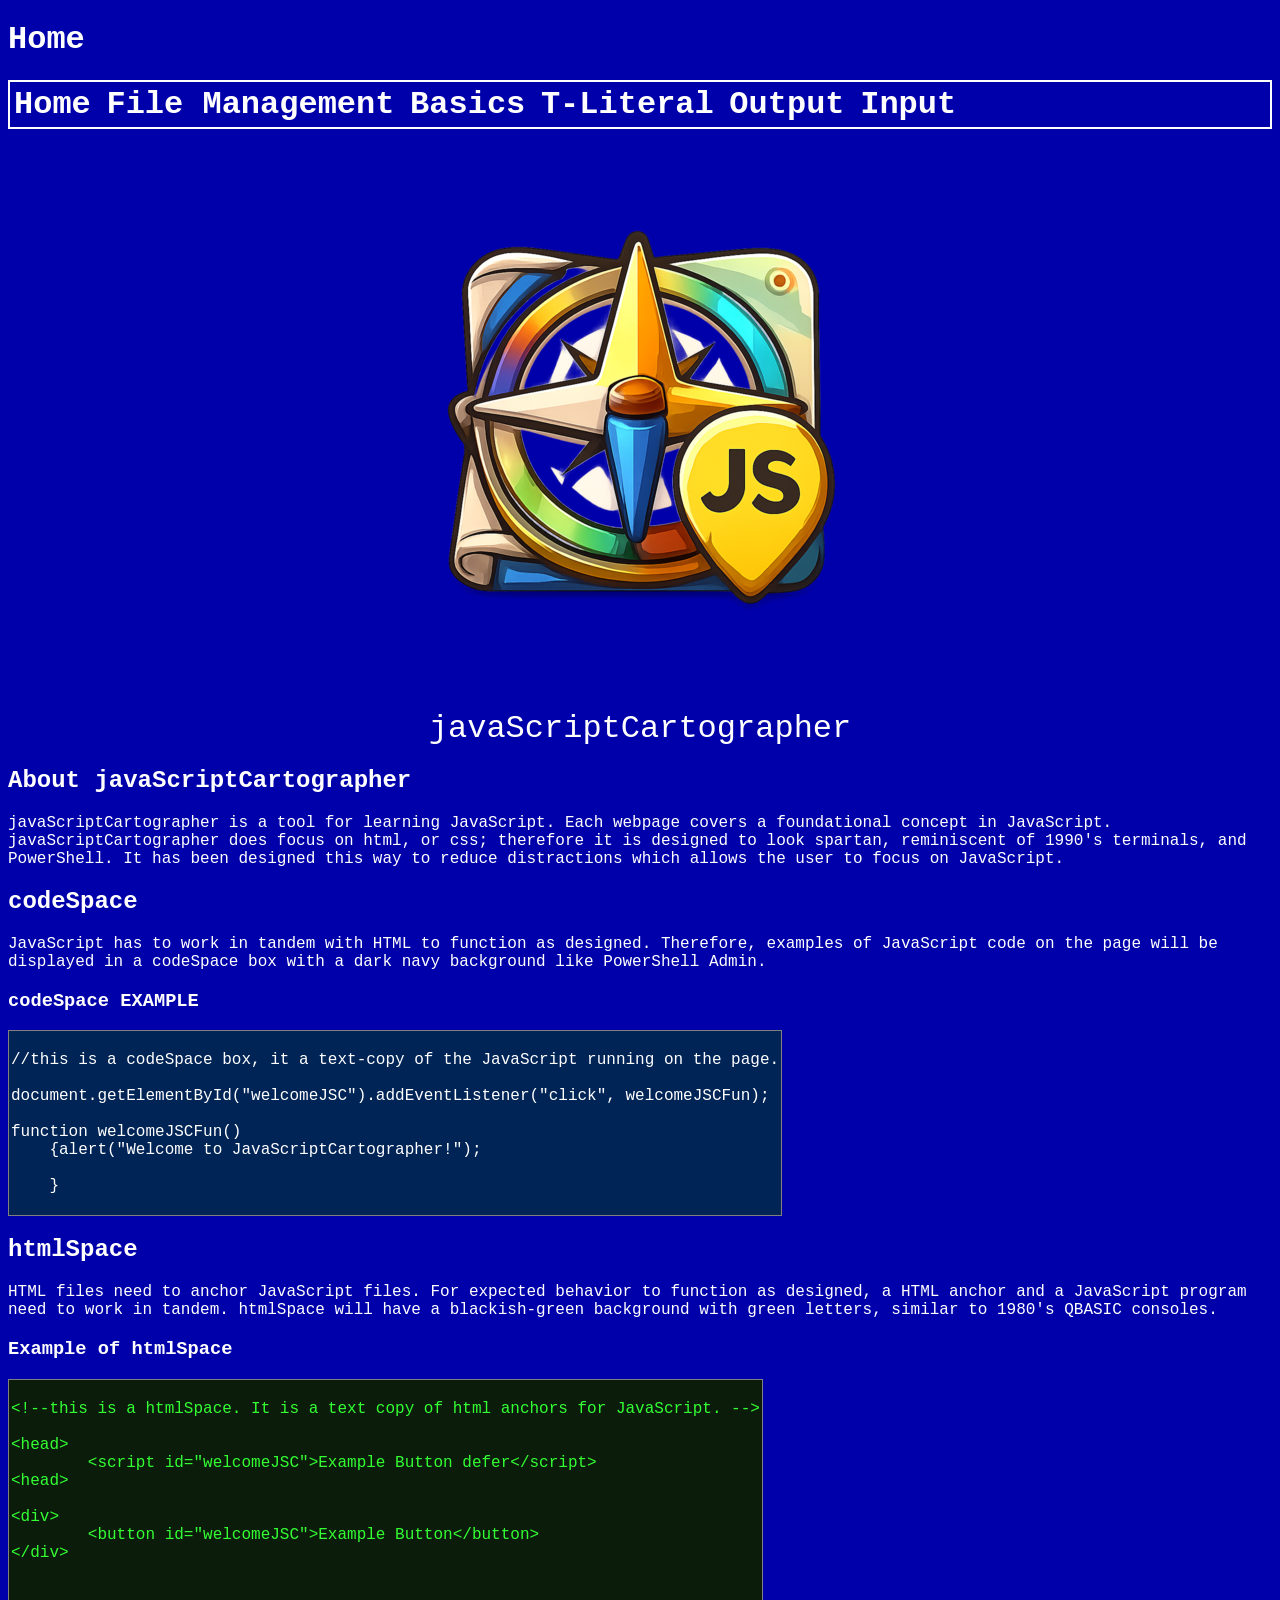
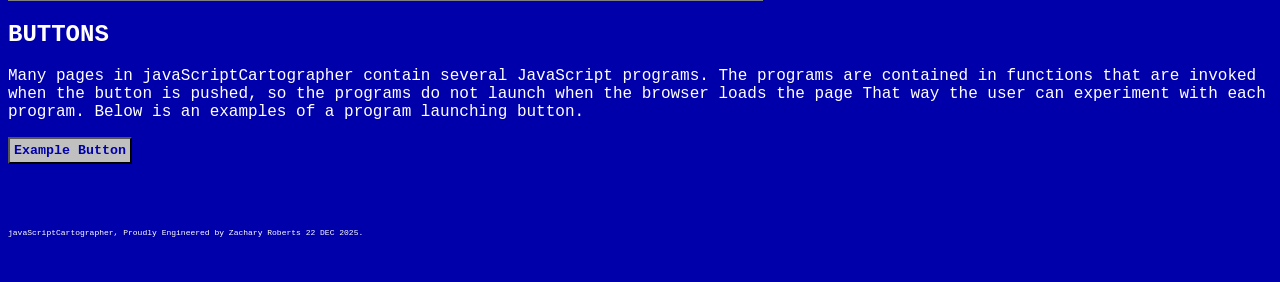
<file: index.html>
<!DOCTYPE html>
<html lang= "en">
<!--
	Proudly engineered by Zachary Roberts 22 DEC 2025
	"The island has multiple structures and installations, and one of them contains the map room.
	-Cortana, HALO: Combat Evolved" 
-->
<!--javaScriptCartographer is an application that helps teach frontend development and JavaScript.
	It is designed to be open as a webpage to map and write other webpages.
-->

<head>
	<meta charset="utf-8">
	<meta name="viewport" content="width=device-width, initial-scale=1.0">
	<!--Sets a good baseline screen optimiztion method-->
	<title>javaScriptCartographer:Home</title>
	<meta name="description" content="An application for learning frontend development and JavaScript">
	<link rel="icon" type="image/png" href="images/jsCartographer4_32.png">
	<!--Above is code for favicon to displays in tab-->
	<link rel="stylesheet" href="terminalTwo.css">
	<script src="welcomeJSC.js" defer></script>
	<!--link JavaScript here if needed, defer is helpful here.-->
</head>

<body>
	<header>
	<h1>Home<h1>
	<nav>
		<a href="index.html">Home</a>
        <a href="file-management/index.html">File Management</a>
        <a href="basics/index.html">Basics</a>
        <a href="template-literal/index.html">T-Literal</a>
		<a href="output/index.html">Output</a>
		<a href="input/index.html">Input</a>
	</nav>
	</header>
	<main>
		<div class="javaScriptLogo-wrapper">
			<div class="javaScriptCartographerLogo"></div>
		</div>
		<div class="logoFont">javaScriptCartographer</div>
		<h2>About javaScriptCartographer</h2>
			<p>
				javaScriptCartographer is a tool for learning JavaScript. Each webpage covers a foundational concept in JavaScript.
				javaScriptCartographer does focus on html, or css; therefore it is designed to look spartan, reminiscent of 1990's
				terminals, and PowerShell. It has been designed this way to reduce distractions which allows the user to 
				focus on JavaScript.
			</p>
		<h2>codeSpace</h2>
			<p>
				JavaScript has to work in tandem with HTML to function as designed. Therefore, examples of JavaScript code on
				the page will be displayed in a codeSpace box with a dark navy background like PowerShell Admin. 
			</p>
		<h3>codeSpace EXAMPLE</h2>
<pre class="codeSpace">

//this is a codeSpace box, it a text-copy of the JavaScript running on the page.

document.getElementById("welcomeJSC").addEventListener("click", welcomeJSCFun);

function welcomeJSCFun()
    {alert("Welcome to JavaScriptCartographer!");

    }

</pre>
		<h2>htmlSpace</h2>
			<p>
				HTML files need to anchor JavaScript files. For expected behavior to function
				as designed, a HTML anchor and a JavaScript program need to work in tandem.
				htmlSpace will have a blackish-green background with green letters, similar to
				1980's QBASIC consoles. 				
			</p>
		<h3>Example of htmlSpace</h2>

<pre class="htmlSpace">

&lt;!--this is a htmlSpace. It is a text copy of html anchors for JavaScript. --&gt

&lt;head&gt;
	&lt;script id="welcomeJSC"&gt;Example Button defer&lt;/script&gt;
&lt;head&gt;

&lt;div&gt;
	&lt;button id="welcomeJSC"&gt;Example Button&lt;/button&gt;
&lt;/div&gt;		


</pre>

	<h2>BUTTONS</h2>
		<p>
			Many pages in javaScriptCartographer contain several JavaScript programs.
			The programs are contained in functions that are invoked when the button is 
			pushed, so the programs do not launch when the browser loads the page
			That way the user can experiment with each program. Below is an examples
			of a program launching button.
		</p>
		<div>
			<button id="welcomeJSC">Example Button</button>
		</div>		
	</main>
	<footer>
	<p>javaScriptCartographer, Proudly Engineered by Zachary Roberts 22 DEC 2025.</p>
	</footer>
</body>
</html>
</file>
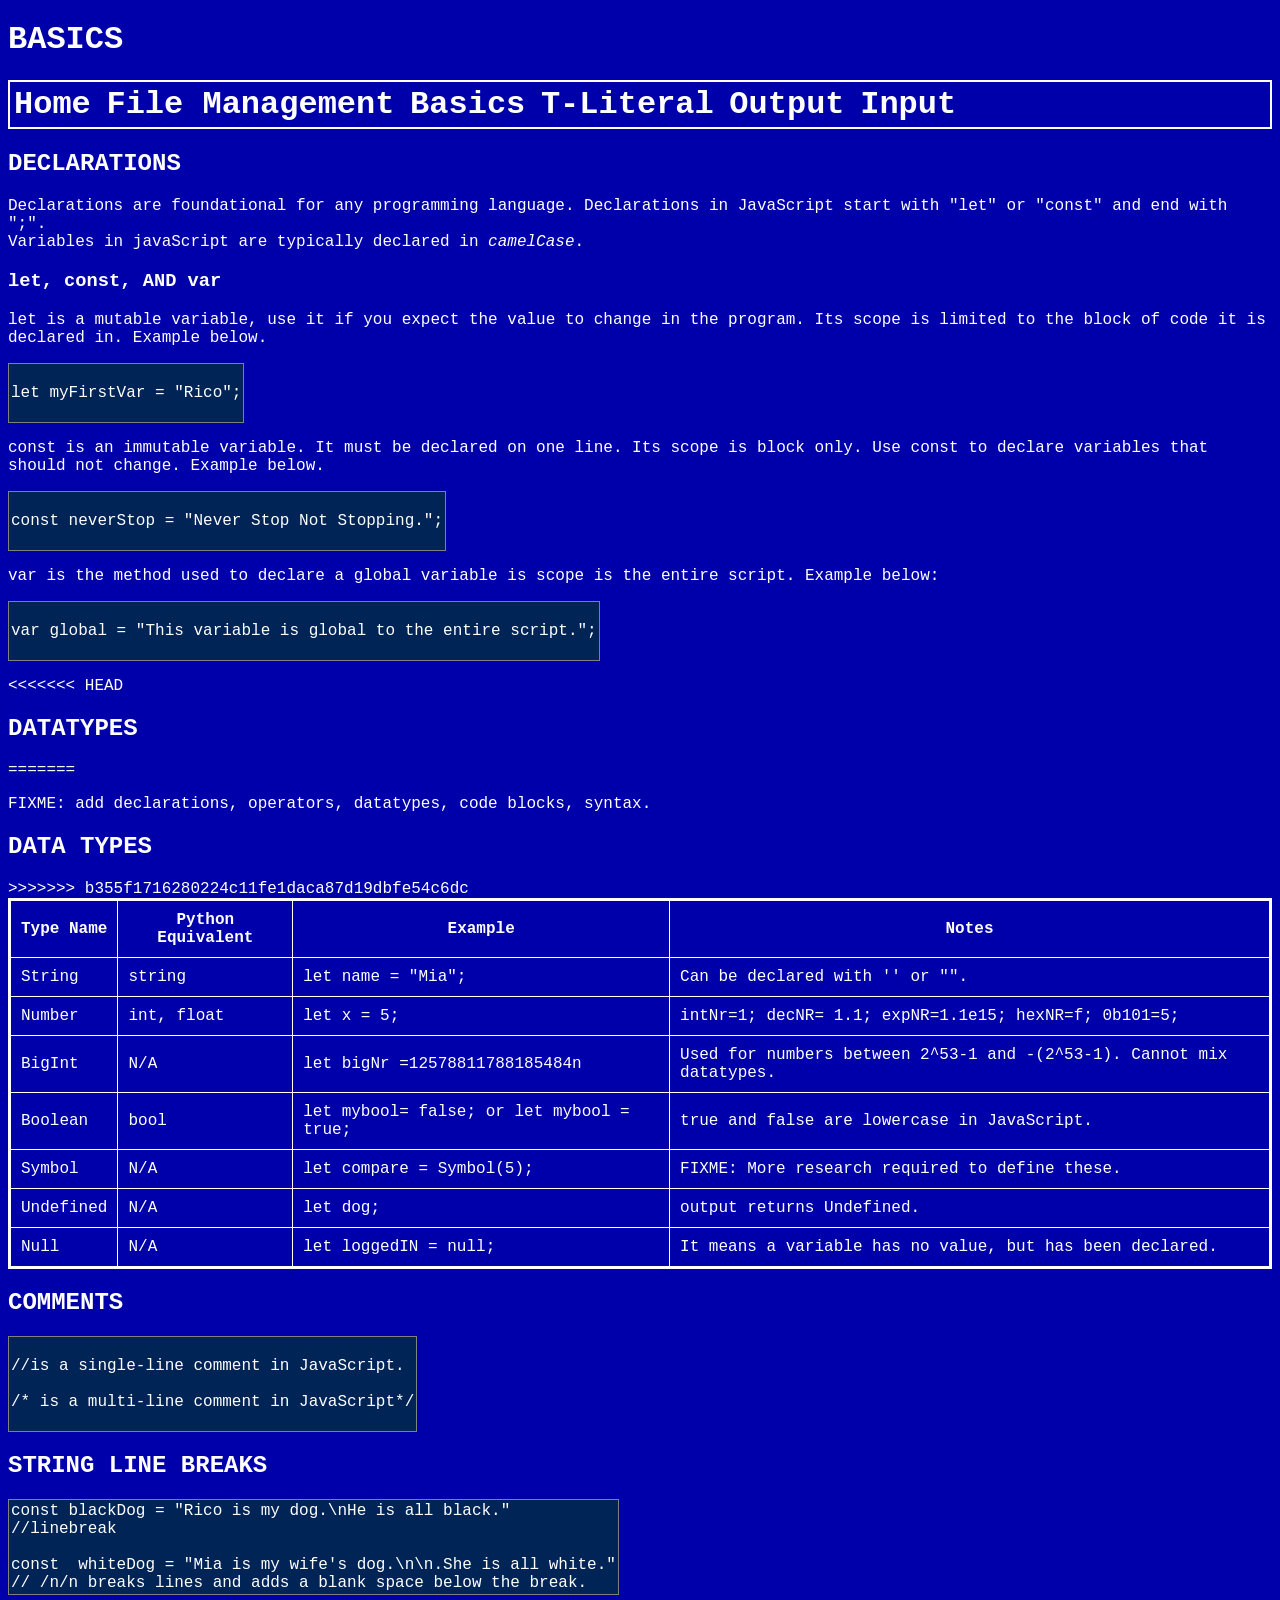
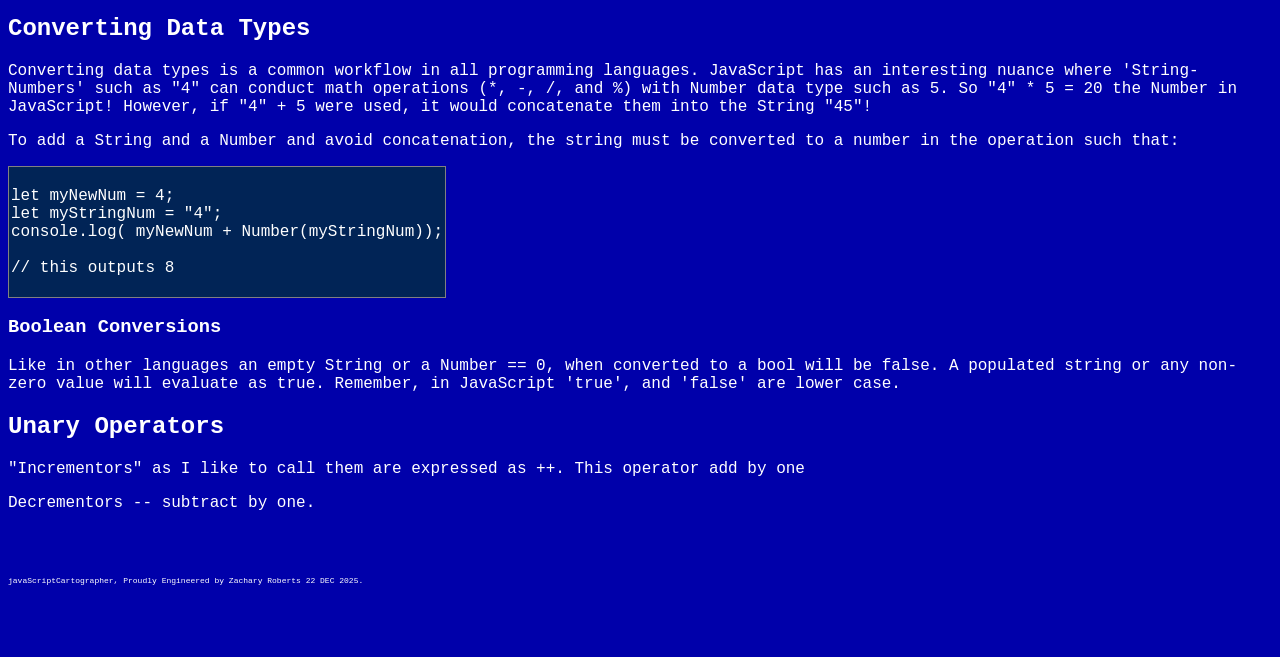
<file: basics/index.html>
<!DOCTYPE html>
<html lang= "en">

<head>
	<meta charset="utf-8">
	<meta name="viewport" content="width=device-width, initial-scale=1.0">
	<!--Sets a good baseline screen optimiztion method-->
	<title>javaScriptCartographer: Basics</title>
	<meta name="description" content="An application for learning frontend development and JavaScript">
	<link rel="icon" type="image/png" href="../images/jsCartographer4_32.png">
	<!--Above is code for favicon to displays in tab-->
	<link rel="stylesheet" href="../terminalTwo.css">
	<script></script>
	<!--link JavaScript here if needed, defer is helpful here.-->
</head>

<body>
	<header>
	<h1>BASICS<h1>
	<nav>
		<a href="../index.html">Home</a>
        <a href="../file-management/index.html">File Management</a>
        <a href="../basics/index.html">Basics</a>
        <a href="../template-literal/index.html">T-Literal</a>
		<a href="../output/index.html">Output</a>
		<a href="../input/index.html">Input</a>
	</nav>
	</header>
	<main>
		<h2>DECLARATIONS</h2>
		<p>
			Declarations are foundational for any programming language. Declarations in JavaScript start with "let" or "const" and end with ";".<br>
			Variables in javaScript are typically declared in <em>camelCase</em>.
		</p>

		<h3>let, const, AND var</h3>

		<p>
			let is a mutable variable, use it if you expect the value to change in the program. Its scope is limited to the block of 
			code it is declared in. Example below. 
		</p>
<pre class="codeSpace">
			
let myFirstVar = "Rico";
			
</pre>	
		<p>
			const is an immutable variable. It must be declared on one line. Its scope is block only.
			Use const to declare variables that should not change. Example below.
		</p>
<pre class="codeSpace">
			
const neverStop = "Never Stop Not Stopping.";
				
</pre>	
		<p>
			var is the method used to declare a global variable is scope is the entire script. Example below:
		</p>

<pre class="codeSpace">
			
var global = "This variable is global to the entire script.";
			
</pre>	
       
<<<<<<< HEAD
		<h2>DATATYPES</h2>
=======
		<p>
		
            FIXME: add declarations, operators, datatypes, code blocks, syntax. 
        </p>

		<h2>DATA TYPES</h2>
>>>>>>> b355f1716280224c11fe1daca87d19dbfe54c6dc

		<table>
			<tr>
				<th>Type Name</th>
				<th>Python Equivalent</th>
				<th>Example</th>
				<th>Notes</th>
			</tr>
			<tr>
				<td>String</td>
				<td>string</td>
				<td>let name = "Mia";</td>
				<td>Can be declared with '' or "".</td>
			</tr>
			<tr>
				<td>Number</td>
				<td>int, float</td>
				<td>let x = 5;</td>
				<td>intNr=1; decNR= 1.1; expNR=1.1e15; hexNR=f; 0b101=5;</td>
			</tr>
			<tr>
				<td>BigInt</td>
				<td>N/A</td>
				<td>let bigNr =12578811788185484n</td>
				<td>Used for numbers between 2^53-1 and -(2^53-1). Cannot mix datatypes.</td>
			</tr>
			<tr>
				<td>Boolean</td>
				<td>bool</td>
				<td>let mybool= false; or let mybool = true;</td>
				<td>true and false are lowercase in JavaScript.</td>
			</tr>
			<tr>
				<td>Symbol</td>
				<td>N/A</td>
				<td>let compare = Symbol(5);</td>
				<td>FIXME: More research required to define these.</td>
			</tr>
			<tr>
				<td>Undefined</td>
				<td>N/A</td>
				<td> let dog; </td>
				<td>output returns Undefined.</td>
			</tr>
			<tr>
				<td>Null</td>
				<td>N/A</td>
				<td>let loggedIN = null;</td>
				<td>It means a variable has no value, but has been declared.</td>
			</tr>

		</table>
		
		<h2>COMMENTS</h2>
<pre class="codeSpace">

//is a single-line comment in JavaScript.
				
/* is a multi-line comment in JavaScript*/

</pre>
		<h2>STRING LINE BREAKS</h2>
<pre class="codeSpace">
const blackDog = "Rico is my dog.\nHe is all black."
//linebreak

const  whiteDog = "Mia is my wife's dog.\n\n.She is all white."
// /n/n breaks lines and adds a blank space below the break.
</pre>

		<h2>Converting Data Types</h2>

		<p>
			Converting data types is a common workflow in all programming languages. JavaScript has an interesting nuance where
			'String-Numbers' such as "4" can conduct math operations (*, -, /, and %) with Number data type such as 5. So "4" * 5 = 20 the Number
			in JavaScript! However, if "4" + 5 were used, it would concatenate them into the String "45"! 
		</p>
		
		<p> 
			To add a String and a Number and avoid concatenation, the string must be converted to a number in the operation such that:
		</p>

<pre class="codeSpace">

let myNewNum = 4;
let myStringNum = "4";
console.log( myNewNum + Number(myStringNum));

// this outputs 8

</pre>
		<h3>Boolean Conversions</h3>

		<p>
			Like in other languages an empty String or a Number == 0, when converted to a bool will be false.
			A populated string or any non-zero value will evaluate as true. Remember, in JavaScript 'true', and 'false'
			are lower case. 
		</p>
	
		<h2>Unary Operators</h2>
		<p>
			"Incrementors" as I like to call them are expressed as ++. This operator add by one
		</p>
		<p>
			Decrementors -- subtract by one.
		</p>
	</main>
	<footer>
	<p>javaScriptCartographer, Proudly Engineered by Zachary Roberts 22 DEC 2025.</p>
	</footer>
</body>
</html>
</file>
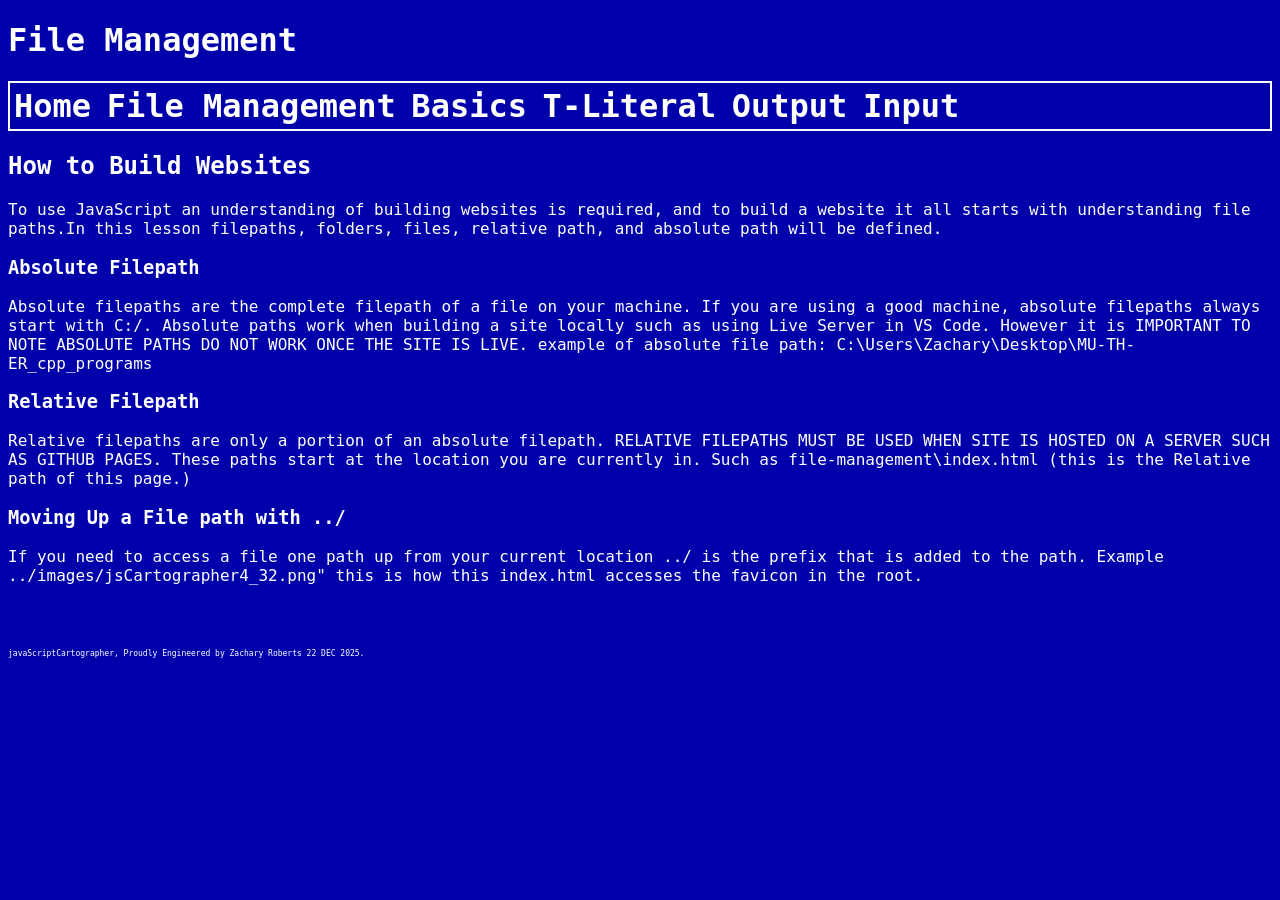
<file: file-management/index.html>
<!DOCTYPE html>
<html lang= "en">

<head>
	<meta charset="utf-8">
	<meta name="viewport" content="width=device-width, initial-scale=1.0">
	<!--Sets a good baseline screen optimiztion method-->
	<title>javaScriptCartographer:File Management</title>
	<meta name="description" content="An application for learning frontend development and JavaScript">
	<link rel="icon" type="image/png" href="../images/jsCartographer4_32.png">
	<!--Above is code for favicon to displays in tab-->
	<link rel="stylesheet" href="../terminalTwo.css">
	<script></script>
	<!--link JavaScript here if needed, defer is helpful here.-->
</head>

<body>
	<header>
	<h1>File Management<h1>
	<nav>
		<a href="../index.html">Home</a>
        <a href="../file-management/index.html">File Management</a>
        <a href="../basics/index.html">Basics</a>
        <a href="../template-literal/index.html">T-Literal</a>
		<a href="../output/index.html">Output</a>
		<a href="../input/index.html">Input</a>
	</nav>
	</header>
	<main>
		<h2>How to Build Websites</h2>
			<p>
				To use JavaScript an understanding of building websites is required, and to build
				a website it all starts with understanding file paths.In this lesson filepaths, folders,
				files, relative path, and absolute path will be defined.
			</p>
		<h3>Absolute Filepath</h3>
		<p>
			Absolute filepaths are the complete filepath of a file on your machine. If you are using a good machine,
			absolute filepaths always start with C:/. Absolute paths work when building a site locally such as using 
			Live Server in VS Code. However it is IMPORTANT TO NOTE ABSOLUTE PATHS DO NOT WORK ONCE THE SITE IS LIVE.

			example of absolute file path: C:\Users\Zachary\Desktop\MU-TH-ER_cpp_programs
		</p>
		<h3>Relative Filepath</h3>
		<p>
			Relative filepaths are only a portion of an absolute filepath. RELATIVE FILEPATHS MUST BE USED WHEN SITE
			IS HOSTED ON A SERVER SUCH AS GITHUB PAGES.
			
			These paths start at the location you are currently in. Such as file-management\index.html (this is the Relative path of this page.)
		</p>
		<h3>Moving Up a File path with ../</h3>
		<p>
			If you need to access a file one path up from your current location ../ is the prefix that is added to the 
			path. Example ../images/jsCartographer4_32.png" this is how this index.html accesses the favicon in the root.
		</p>
	
			
	</main>
	<footer>
	<p>javaScriptCartographer, Proudly Engineered by Zachary Roberts 22 DEC 2025.</p>
	</footer>
</body>
</html>
</file>
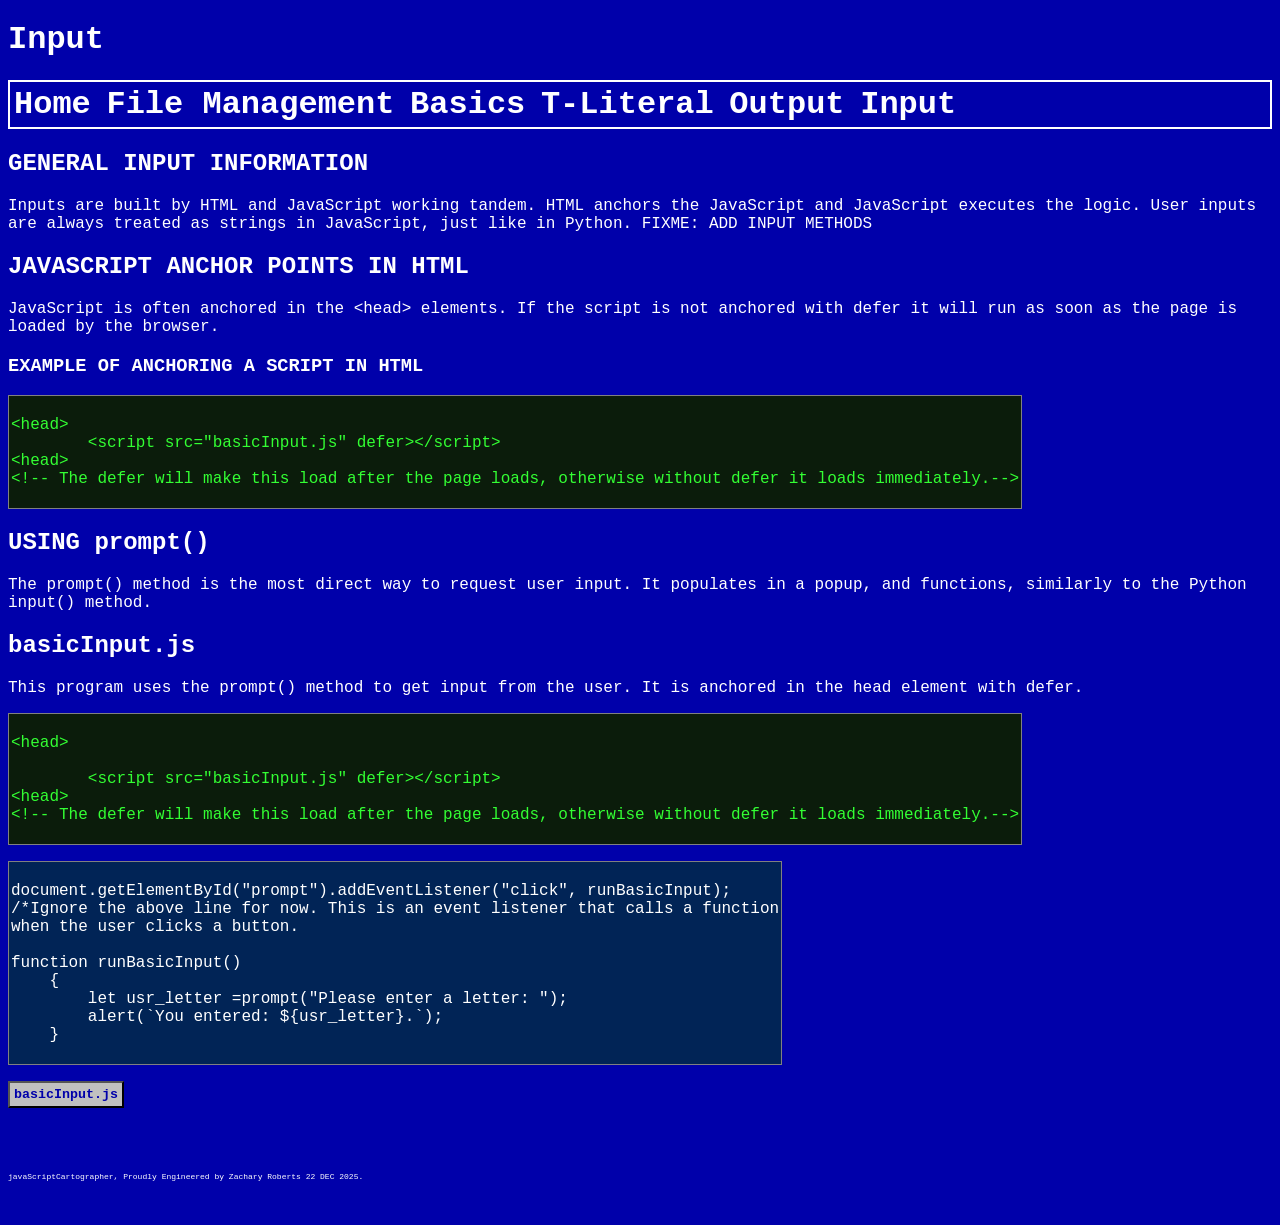
<file: input/index.html>
<!DOCTYPE html>
<html lang= "en">

<head>
	<meta charset="utf-8">
	<meta name="viewport" content="width=device-width, initial-scale=1.0">
	<!--Sets a good baseline screen optimiztion method-->
	<title>javaScriptCartographer:Inputs</title>
	<meta name="description" content="An application for learning frontend development and JavaScript">
	<link rel="icon" type="image/png" href="../images/jsCartographer4_32.png">
	<!--Above is code for favicon to displays in tab-->
	<link rel="stylesheet" href="../terminalTwo.css">
	<script src="basicInput.js" defer></script>
	<!--link JavaScript here if needed, defer is helpful here.-->
</head>

<body>
	<header>
	<h1>Input<h1>
	<nav>
		<a href="../index.html">Home</a>
        <a href="../file-management/index.html">File Management</a>
        <a href="../basics/index.html">Basics</a>
        <a href="../template-literal/index.html">T-Literal</a>
		<a href="../output/index.html">Output</a>
		<a href="../input/index.html">Input</a>
	</nav>
	</header>
	<main>
		<h2>GENERAL INPUT INFORMATION</h2>
			<p>
				Inputs are built by HTML and JavaScript working tandem. HTML anchors the JavaScript and 
				JavaScript executes the logic. User inputs are always treated as strings in JavaScript, just like
				in Python. FIXME: ADD INPUT METHODS
			</p>
		<h2>JAVASCRIPT ANCHOR POINTS IN HTML</h2>
			<p>
				JavaScript is often anchored in the &lt;head&gt; elements. If the script is not anchored with defer
				it will run as soon as the page is loaded by the browser. 
			</p>
		<h3>EXAMPLE OF ANCHORING A SCRIPT IN HTML</h3>
<pre class="htmlSpace">
				
&lt;head&gt;
	&lt;script src="basicInput.js" defer&gt;&lt;/script&gt;
&lt;head&gt;
&lt;!-- The defer will make this load after the page loads, otherwise without defer it loads immediately.--&gt;
				
</pre>
		<h2>USING prompt()</h2>
		<p>
			The prompt() method is the most direct way to request user input. It populates in a popup, and functions,
			similarly to the Python input() method. 
		</p>
		<h2>basicInput.js</h2>
			<p>
				This program uses the prompt() method to get input from the user. It is anchored in the head element with defer.

			</p>
<pre class="htmlSpace">
			
&lt;head&gt;<br>
	&lt;script src="basicInput.js" defer&gt;&lt;/script&gt;
&lt;head&gt;
&lt;!-- The defer will make this load after the page loads, otherwise without defer it loads immediately.--&gt;
				
</pre>
<pre class="codeSpace">
				
document.getElementById("prompt").addEventListener("click", runBasicInput);
/*Ignore the above line for now. This is an event listener that calls a function
when the user clicks a button.

function runBasicInput()
    {
    	let usr_letter =prompt("Please enter a letter: ");
    	alert(`You entered: ${usr_letter}.`);
    }
	
</pre>

	<div>
		<button id="prompt">basicInput.js</button>
	</div>
		
	</main>
	<footer>
	<p>javaScriptCartographer, Proudly Engineered by Zachary Roberts 22 DEC 2025.</p>
	</footer>
</body>
</html>
</file>
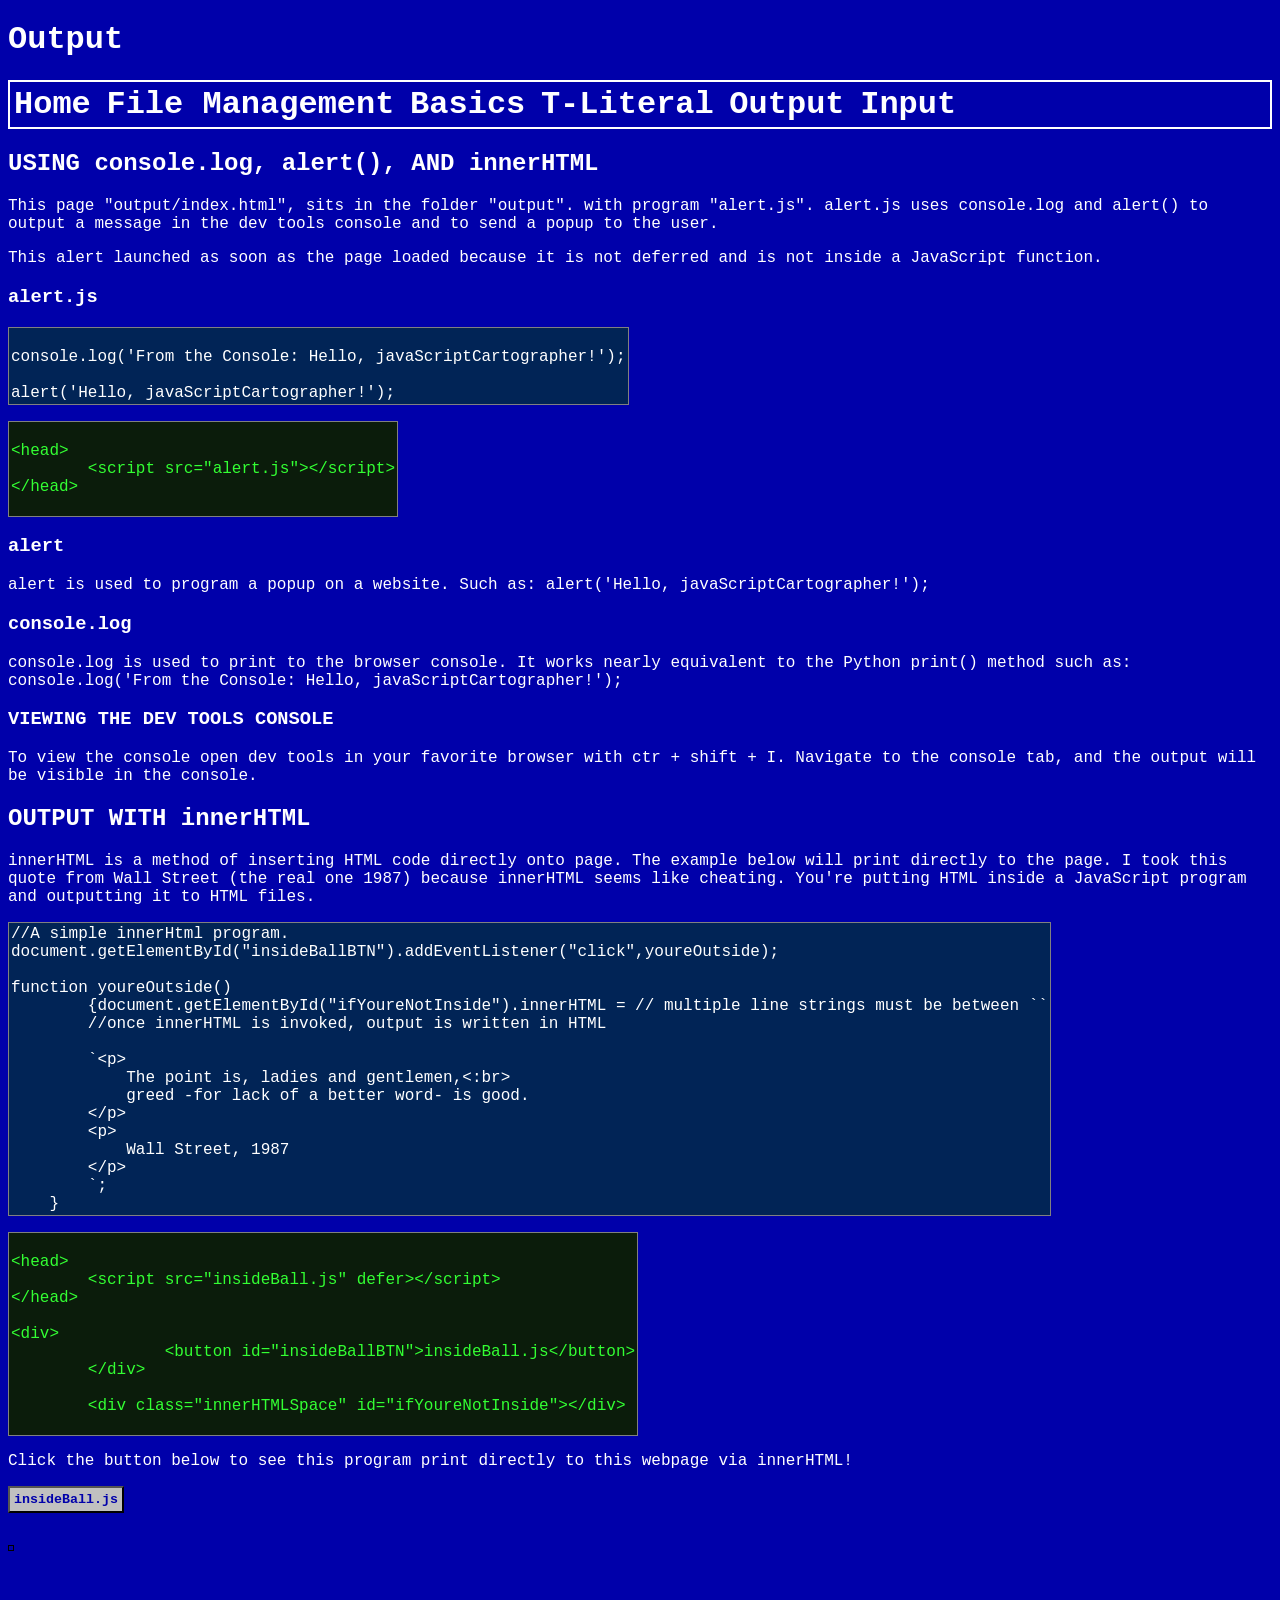
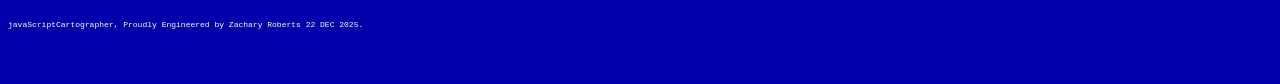
<file: output/index.html>
<!DOCTYPE html>
<html lang= "en">

<head>
	<meta charset="utf-8">
	<meta name="viewport" content="width=device-width, initial-scale=1.0">
	<!--Sets a good baseline screen optimiztion method-->
	<title>javaScriptCartographer:Output</title>
	<meta name="description" content="An application for learning frontend development and JavaScript">
	<link rel="icon" type="image/png" href="../images/jsCartographer4_32.png">
	<!--Above is code for favicon to displays in tab-->
	<link rel="stylesheet" href="../terminalTwo.css">
	<script src="alert.js"></script>
	<script src="insideBall.js" defer></script>
	<!--link JavaScript here if needed, defer is helpful here.-->
</head>

<body>
	<header>
	<h1>Output<h1>
	<nav>
		<a href="../index.html">Home</a>
        <a href="../file-management/index.html">File Management</a>
        <a href="../basics/index.html">Basics</a>
        <a href="../template-literal/index.html">T-Literal</a>
		<a href="../output/index.html">Output</a>
		<a href="../input/index.html">Input</a>
	</nav>
	</header>
	<main>
		<h2>USING console.log, alert(), AND innerHTML</h2>
		<p>
			This page "output/index.html", sits in the folder "output". with program "alert.js". alert.js uses console.log and alert()
			to output a message in the dev tools console and to send a popup to the user.
		</p>
		<p>
			This alert launched as soon as the page loaded because it is not deferred and is not inside a JavaScript
			function.
		</p>
		<h3>alert.js</h3>
<pre class ="codeSpace">
				
console.log('From the Console: Hello, javaScriptCartographer!');
				
alert('Hello, javaScriptCartographer!');
</pre>

<pre class="htmlSpace">

&lt;head&gt;
	&lt;script src="alert.js"&gt;&lt;/script&gt;
&lt;/head&gt;

</pre>

		<h3>alert</h3>
		<p>

			alert is used to program a popup on a website. Such as:

			alert('Hello, javaScriptCartographer!'); 
		</p>

		<h3>console.log</h3>

		<p>
			console.log is used to print to the browser console. It works nearly equivalent to the Python print() method such as:<br>

			console.log('From the Console: Hello, javaScriptCartographer!');
		</p>

		<h3>VIEWING THE DEV TOOLS CONSOLE</h3>
		<p>
			To view the console open dev tools in your favorite browser with ctr + shift + I. Navigate to the 
			console tab, and the output will be visible in the console. 
		</p>

		<h2>OUTPUT WITH innerHTML</h2>
			<p>
				innerHTML is a method of inserting HTML code directly onto page. The example below will print directly to the page. I 
				took this quote from Wall Street (the real one 1987) because innerHTML seems like cheating. You're putting HTML inside
				a JavaScript program and outputting it to HTML files.
			</p>
<pre class="codeSpace">
//A simple innerHtml program.
document.getElementById("insideBallBTN").addEventListener("click",youreOutside);

function youreOutside()
        {document.getElementById("ifYoureNotInside").innerHTML = // multiple line strings must be between ``
        //once innerHTML is invoked, output is written in HTML

        `&lt;p&gt;
            The point is, ladies and gentlemen,&lt:br&gt;
            greed -for lack of a better word- is good.
        &lt;/p&gt;
        &lt;p&gt;
            Wall Street, 1987
        &lt;/p&gt;
        `;
    }
</pre>

<pre class="htmlSpace">

&lt;head&gt;
	&lt;script src="insideBall.js" defer&gt;&lt;/script&gt;
&lt;/head&gt;

&lt;div&gt;
		&lt;button id="insideBallBTN">insideBall.js&lt;/button&gt;
	&lt;/div&gt;

	&lt;div class="innerHTMLSpace" id="ifYoureNotInside"&gt;&lt;/div&gt;

</pre>

<p>
	Click the button below to see this program print directly to this webpage via innerHTML!
</p>
		
	<div>
		<button id="insideBallBTN">insideBall.js</button>
	</div>

	<div class="innerHTMLSpace" id="ifYoureNotInside"></div>
		
		

	</main>
	<footer>
	<p>javaScriptCartographer, Proudly Engineered by Zachary Roberts 22 DEC 2025.</p>
	</footer>
</body>
</html>
</file>
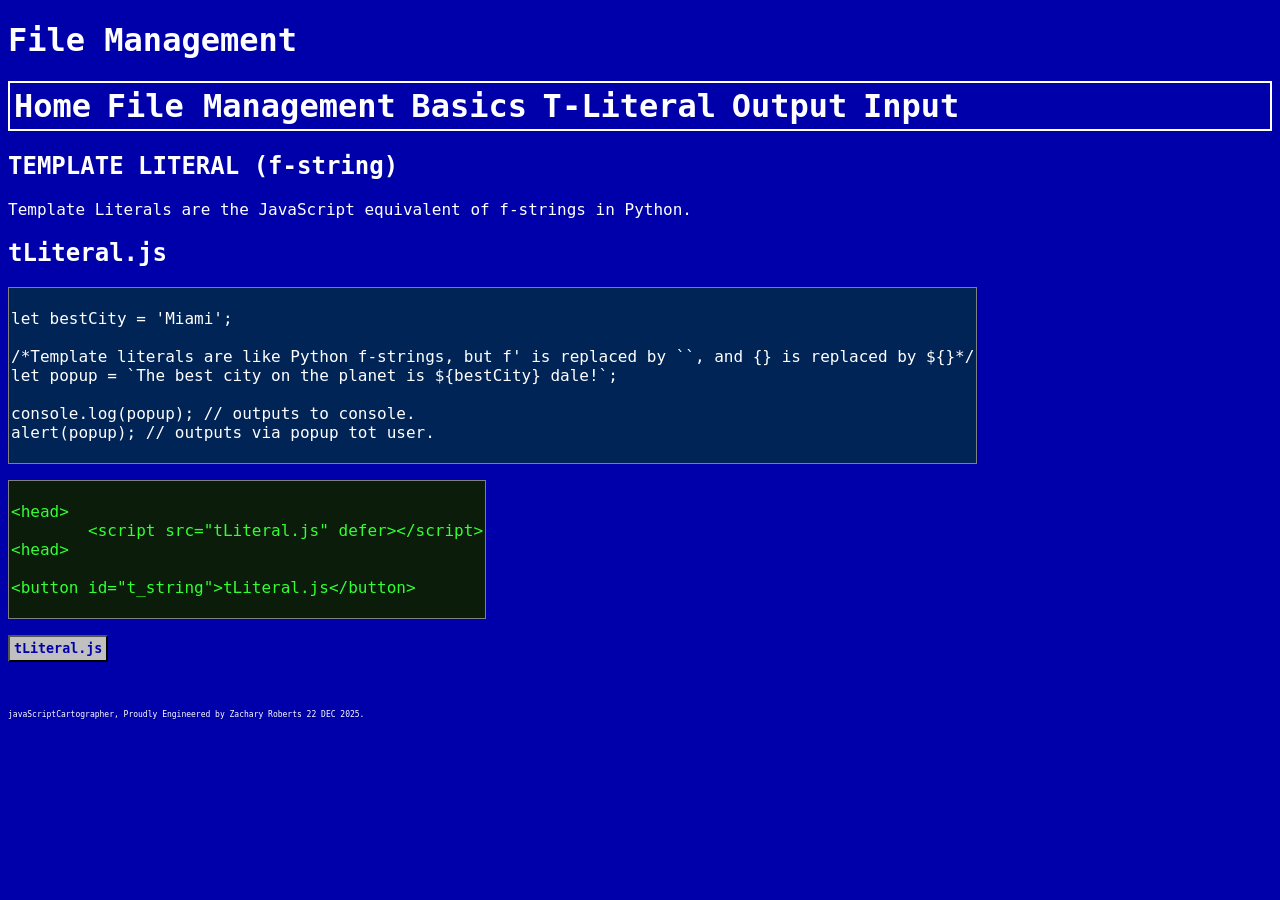
<file: template-literal/index.html>
<!DOCTYPE html>
<html lang= "en">

<head>
	<meta charset="utf-8">
	<meta name="viewport" content="width=device-width, initial-scale=1.0">
	<!--Sets a good baseline screen optimiztion method-->
	<title>javaScriptCartographer:Template Literal</title>
	<meta name="description" content="An application for learning frontend development and JavaScript">
	<link rel="icon" type="image/png" href="../images/jsCartographer4_32.png">
	<!--Above is code for favicon to displays in tab-->
	<link rel="stylesheet" href="../terminalTwo.css">
	<script src="tLiteral.js" defer></script>
	<!--link JavaScript here if needed, defer is helpful here.-->
</head>

<body>
	<header>
	<h1>File Management<h1>
	<nav>
		<a href="../index.html">Home</a>
        <a href="../file-management/index.html">File Management</a>
        <a href="../basics/index.html">Basics</a>
        <a href="../template-literal/index.html">T-Literal</a>
		<a href="../output/index.html">Output</a>
		<a href="../input/index.html">Input</a>
		
	</nav>
	</header>
	<main>
		<h2>TEMPLATE LITERAL (f-string)</h2>
		<p>
			Template Literals are the JavaScript equivalent of f-strings in Python.
		</p>
		<h2>tLiteral.js</h2>
<pre class="codeSpace">
			
let bestCity = 'Miami';

/*Template literals are like Python f-strings, but f' is replaced by ``, and {} is replaced by ${}*/
let popup = `The best city on the planet is ${bestCity} dale!`;

console.log(popup); // outputs to console.
alert(popup); // outputs via popup tot user.
		
</pre>
<pre class="htmlSpace">

&lt;head&gt;
	&lt;script src="tLiteral.js" defer&gt;&lt;/script&gt;
&lt;head&gt;

&lt;button id="t_string"&gt;tLiteral.js&lt;/button&gt;

</pre>
	
	<button id="t_string">tLiteral.js</button>
				
	</main>
	<footer>
	<p>javaScriptCartographer, Proudly Engineered by Zachary Roberts 22 DEC 2025.</p>
	</footer>
</body>
</html>
</file>
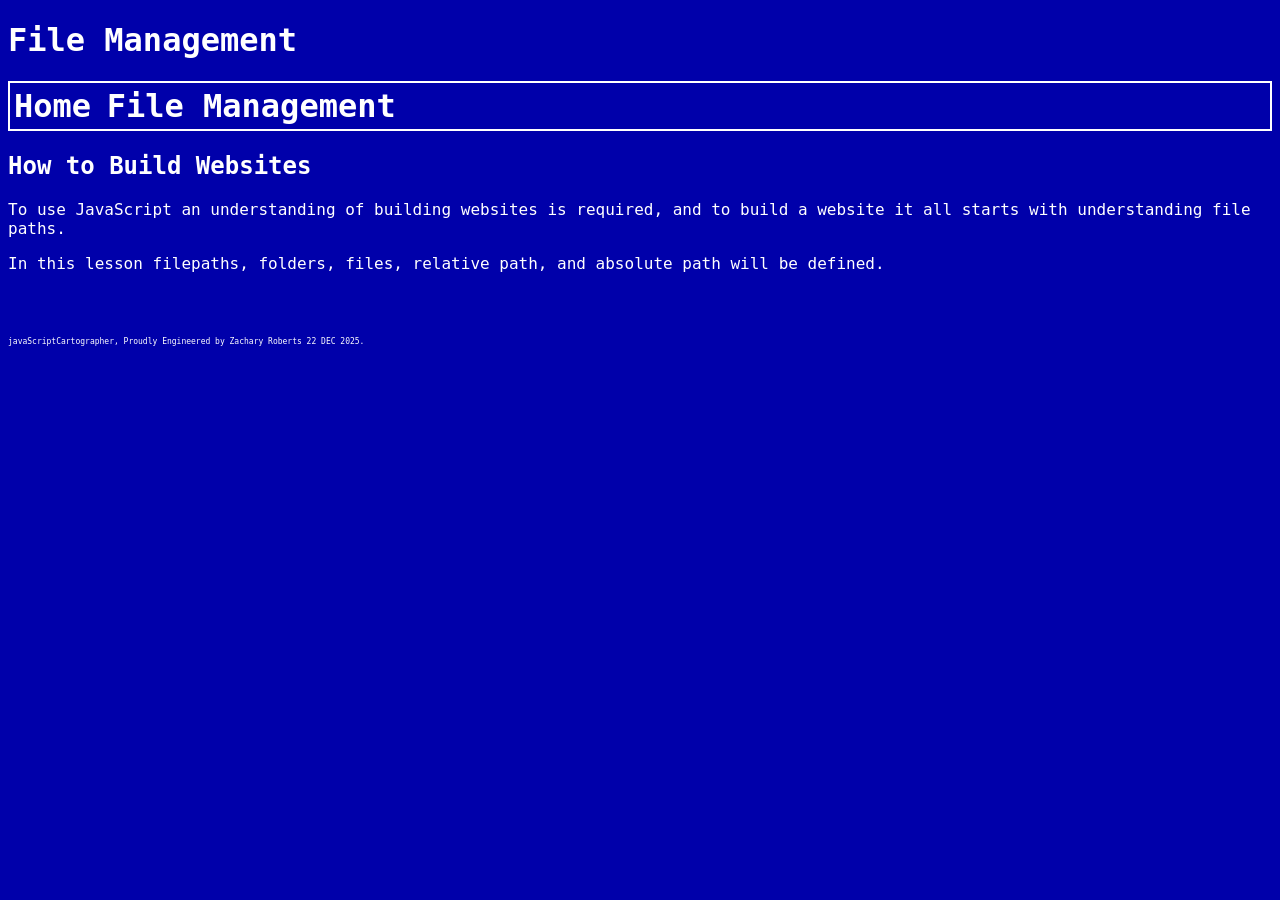
<file: file-management.html>
<!DOCTYPE html>
<html lang= "en">

<head>
	<meta charset="utf-8">
	<meta name="viewport" content="width=device-width, initial-scale=1.0">
	<!--Sets a good baseline screen optimiztion medthod-->
	<title>javaScrpitCartographer:File Management</title>
	<meta name="discription" content="An application for learning frotend development and JavaScript">
	<link rel="icon" type="image/png" href="images/jsCartographer4_32.png">
	<!--Above is code for favicon to displays in tab-->
	<link rel="stylesheet" href="terminalTwo.css">
	<script></script>
	<!--link JavaScript here if needed, defer is helpful here.-->
</head>

<body>
	<header>
	<h1>File Management<h1>
	<nav>
		<a href="index.html">Home</a>
        <a href="file-management.html">File Management</a>
	</nav>
	</header>
	<main>
		<h2>How to Build Websites</h2>
			<p>
				To use JavaScript an understanding of building websites is required, and to build
				a website it all starts with understanding file paths.
			</p>
			<p>
				In this lesson filepaths, folders, files, relative path, and absolute path will be defined. 
			</p>
	</main>
	<footer>
	<p>javaScriptCartographer, Proudly Engineered by Zachary Roberts 22 DEC 2025.</p>
	</footer>
</body>
</html>
</file>
<file: terminalTwo.css>
*
{background-color: #0000AA;
color:#FFFFFF;
font-family: "Lucida Console", monospace;
}

nav {
    border: 2px solid #FFFFFF;
    padding: 4px;
    font-family:  monospace;
}

nav a {
    font-weight: bold;
    color: #FFFFFF;
    text-decoration: none;
    
}

nav a:hover {
    color:  gray;
}

footer {
    font-size: .5em;
    padding-top: 5em;
}

.codeSpace {
    background-color: #012456;
    border: 1px solid gray;
    display: inline-block;
    padding: 2px;
}

.javaScriptLogo-wrapper {
    display: flex;
    justify-content: center;

}
.javaScriptCartographerLogo {
    text-align: center;
    background-image: url("images/jSCartographerLogo512.png");
    background-size: contain;
    background-position: center;
    background-repeat: no-repeat; 
    width: 512px;
    height: 512px;
    display: block;
}
.logoFont {
    display: block;
    justify-content: center;
    font-size: 2em;
    text-align: center;
}

table {
    width: 100%;
    color: #FFFFFF;
    border-collapse: collapse;
    border: solid; 
}

td, th {
    border: solid;
    border-collapse: collapse;
    border: 1px solid #FFFFFF;
    padding: 10px;
}

.htmlSpace {
    background-color: #0B1C0B;
    border: 1px solid gray;
    display: inline-block;
    padding: 2px;
    color: #33FF33;
}

div {
    margin-top: 16px;
    margin-bottom: 16px;
    display: block;
}

pre.codeSpace, pre.htmlSpace, pre.innerHTMLSpace {
    display: block;
    width: fit-content;
    max-width: 100%;
    overflow-x: auto;
    white-space: pre;
}

button {
    background-color:#C0C0C0;
    color:#0000AA;
    font-weight: bold;
    padding: 4px;
}

button:hover {
    background-color: #FFFFFF;
}

.innerHTMLSpace {
    background-color: #0000AA;
    border: 1px solid #000000;
    display: inline-block;
    padding: 2px;
    color: #FFFFFF;
}
</file>
